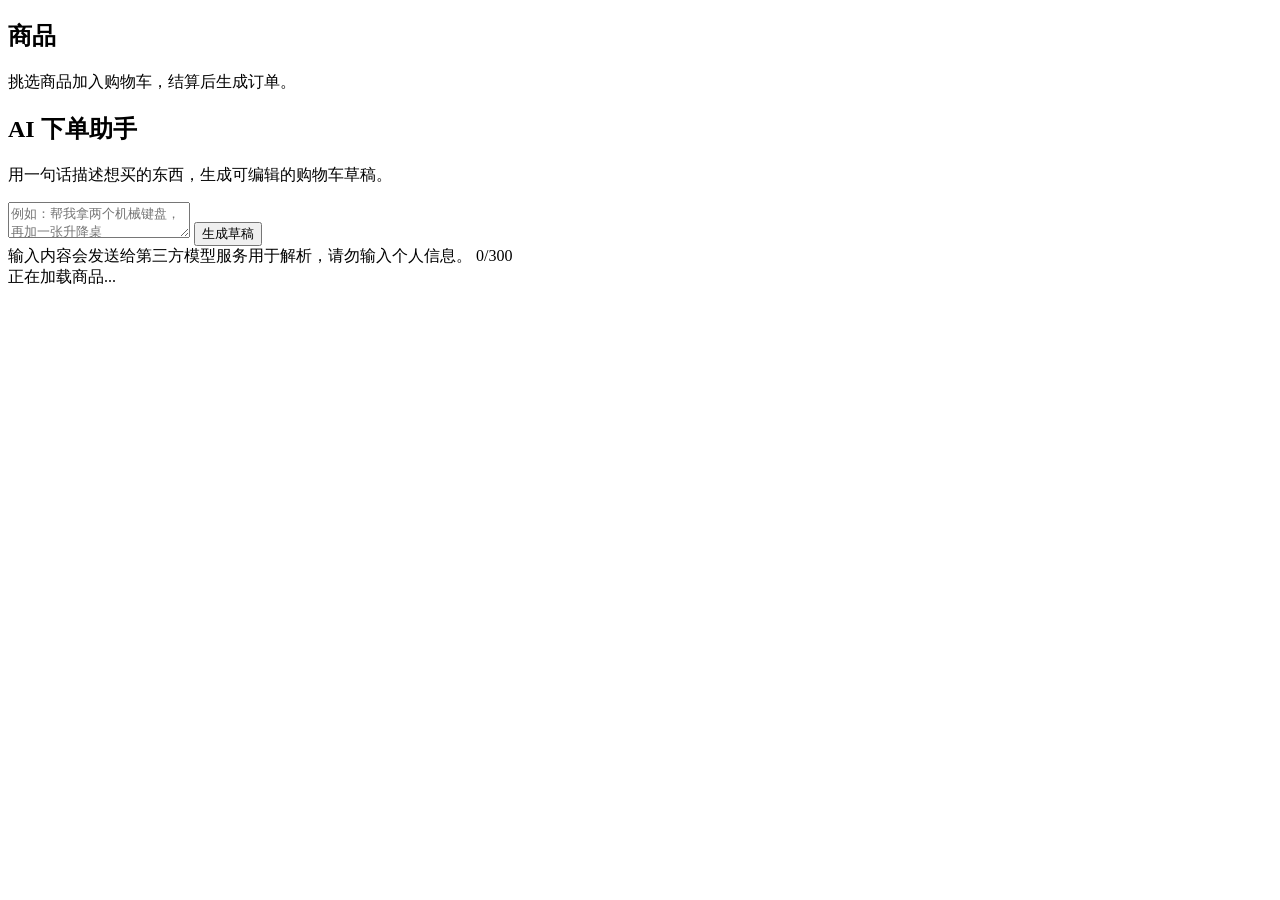
<file: na-order-service/src/main/resources/templates/index.html>
<!DOCTYPE html>
<html lang="zh-CN" xmlns:th="http://www.thymeleaf.org">
<head th:replace="~{fragments/layout :: head('商品')}"></head>
<body>
<header th:replace="~{fragments/layout :: nav}"></header>
<main class="container">
    <section class="page-head">
        <div>
            <h1>商品</h1>
            <p class="muted">挑选商品加入购物车，结算后生成订单。</p>
        </div>
        <span id="product-count" class="muted"></span>
    </section>

    <section class="assistant-panel" aria-labelledby="assistant-title">
        <div class="assistant-head">
            <div>
                <h2 id="assistant-title">AI 下单助手</h2>
                <p class="muted">用一句话描述想买的东西，生成可编辑的购物车草稿。</p>
            </div>
        </div>
        <form id="assistant-form" class="assistant-form" novalidate>
            <textarea id="assistant-input" maxlength="300" rows="2"
                      placeholder="例如：帮我拿两个机械键盘，再加一张升降桌"
                      aria-label="商品描述"></textarea>
            <button id="assistant-submit" type="submit" class="btn btn-primary">生成草稿</button>
        </form>
        <div class="assistant-foot">
            <span>输入内容会发送给第三方模型服务用于解析，请勿输入个人信息。</span>
            <span id="assistant-counter" class="assistant-counter">0/300</span>
        </div>
        <div id="assistant-result" class="assistant-result hidden" aria-live="polite"></div>
    </section>

    <div id="products-status" class="loading-state">
        <span class="spinner"></span>正在加载商品...
    </div>
    <div id="product-grid" class="product-grid hidden"></div>
</main>

<script th:src="@{/js/api.js}"></script>
<script th:src="@{/js/cart.js}"></script>
<script th:src="@{/js/assistant.js}"></script>
<script th:src="@{/js/products.js}"></script>
</body>
</html>
</file>
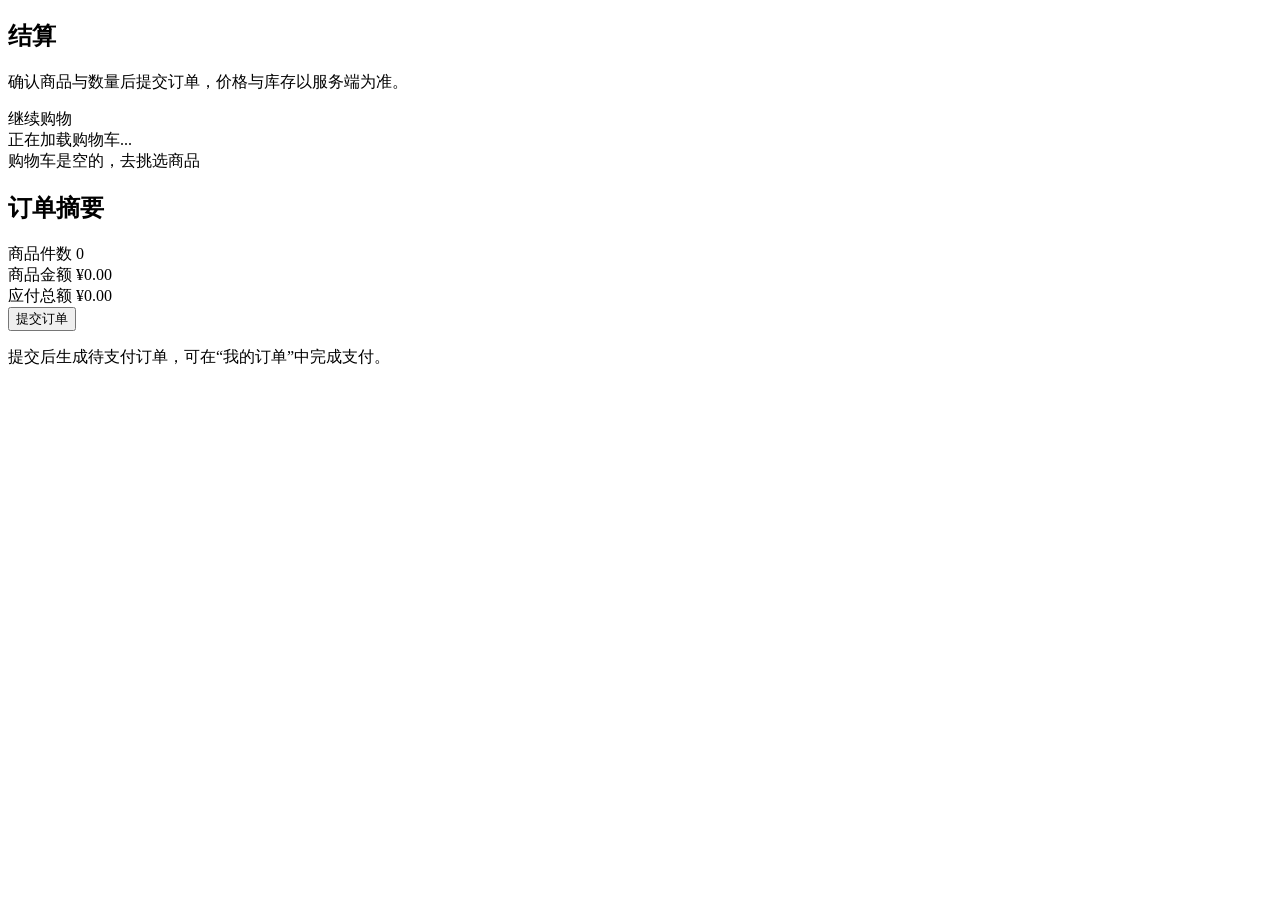
<file: na-order-service/src/main/resources/templates/checkout.html>
<!DOCTYPE html>
<html lang="zh-CN" xmlns:th="http://www.thymeleaf.org">
<head th:replace="~{fragments/layout :: head('结算')}"></head>
<body>
<header th:replace="~{fragments/layout :: nav}"></header>
<main class="container">
    <section class="page-head">
        <div>
            <h1>结算</h1>
            <p class="muted">确认商品与数量后提交订单，价格与库存以服务端为准。</p>
        </div>
        <a class="btn btn-secondary btn-sm" th:href="@{/}">继续购物</a>
    </section>

    <div id="checkout-alert"></div>

    <div id="checkout-status" class="loading-state">
        <span class="spinner"></span>正在加载购物车...
    </div>
    <div id="checkout-empty" class="empty-state hidden">
        购物车是空的，<a th:href="@{/}">去挑选商品</a>
    </div>

    <div id="checkout-content" class="checkout-layout hidden">
        <section id="cart-list" class="cart-list"></section>
        <aside class="summary-card">
            <h2>订单摘要</h2>
            <div class="summary-row">
                <span>商品件数</span>
                <span id="summary-count">0</span>
            </div>
            <div class="summary-row">
                <span>商品金额</span>
                <span>¥<span id="summary-total">0.00</span></span>
            </div>
            <div class="summary-row total">
                <span>应付总额</span>
                <span>¥<span id="summary-payable">0.00</span></span>
            </div>
            <button id="submit-order" type="button" class="btn btn-primary btn-block">提交订单</button>
            <p class="checkout-note">提交后生成待支付订单，可在“我的订单”中完成支付。</p>
        </aside>
    </div>
</main>

<script th:src="@{/js/api.js}"></script>
<script th:src="@{/js/cart.js}"></script>
<script th:src="@{/js/checkout.js}"></script>
</body>
</html>
</file>
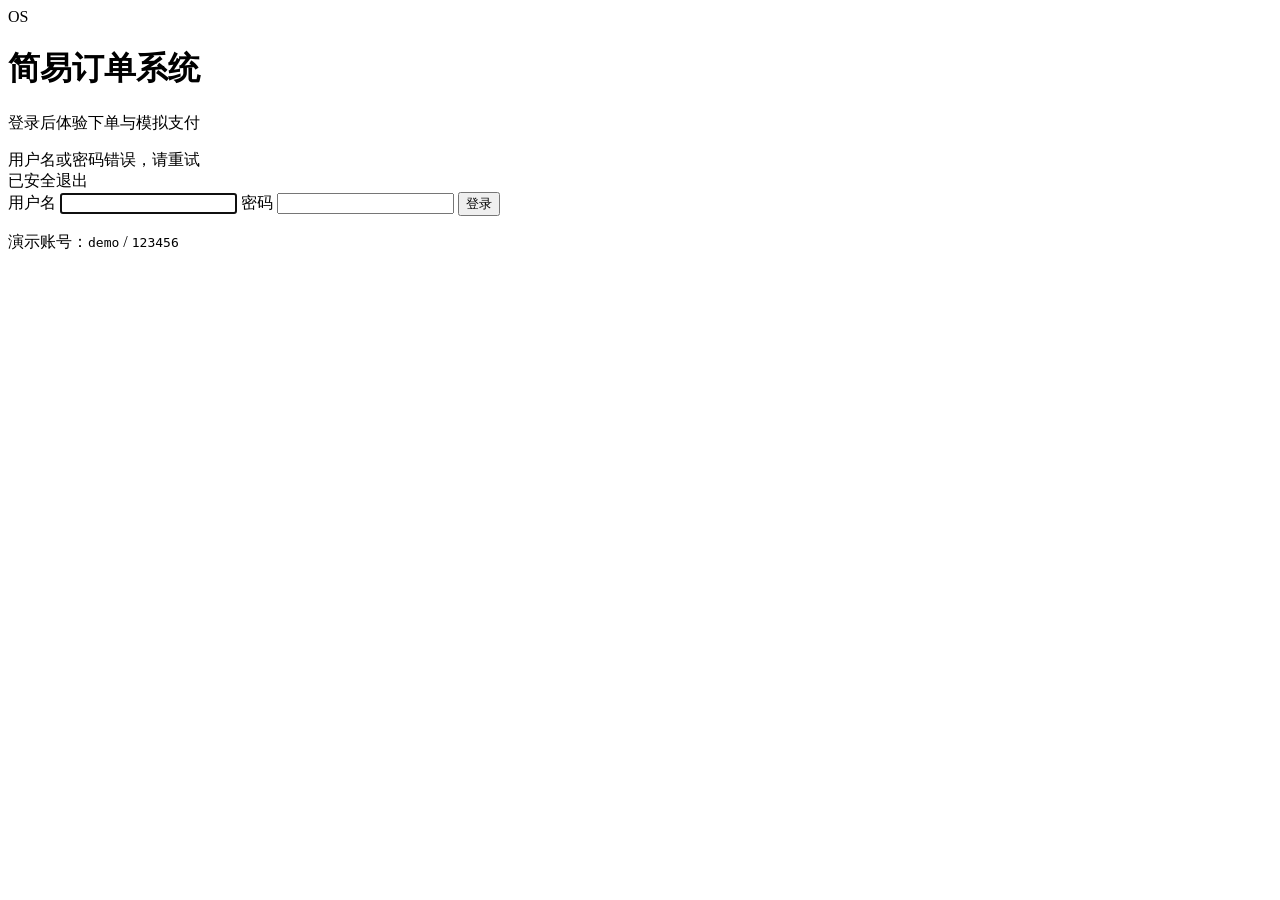
<file: na-order-service/src/main/resources/templates/login.html>
<!DOCTYPE html>
<html lang="zh-CN" xmlns:th="http://www.thymeleaf.org">
<head th:replace="~{fragments/layout :: head('登录')}"></head>
<body class="login-page">
<main class="login-card">
    <div class="login-brand">
        <span class="brand-mark brand-mark-large">OS</span>
        <div>
            <h1>简易订单系统</h1>
            <p class="muted">登录后体验下单与模拟支付</p>
        </div>
    </div>

    <div th:if="${param.error}" class="alert alert-error" role="alert">
        用户名或密码错误，请重试
    </div>
    <div th:if="${param.logout}" class="alert alert-success" role="status">
        已安全退出
    </div>

    <form th:action="@{/login}" method="post" class="form">
        <label class="field">
            <span>用户名</span>
            <input type="text" name="username" autocomplete="username" autofocus required>
        </label>
        <label class="field">
            <span>密码</span>
            <input type="password" name="password" autocomplete="current-password" required>
        </label>
        <button type="submit" class="btn btn-primary btn-block">登录</button>
    </form>

    <p class="hint">演示账号：<code>demo</code> / <code>123456</code></p>
</main>
</body>
</html>
</file>
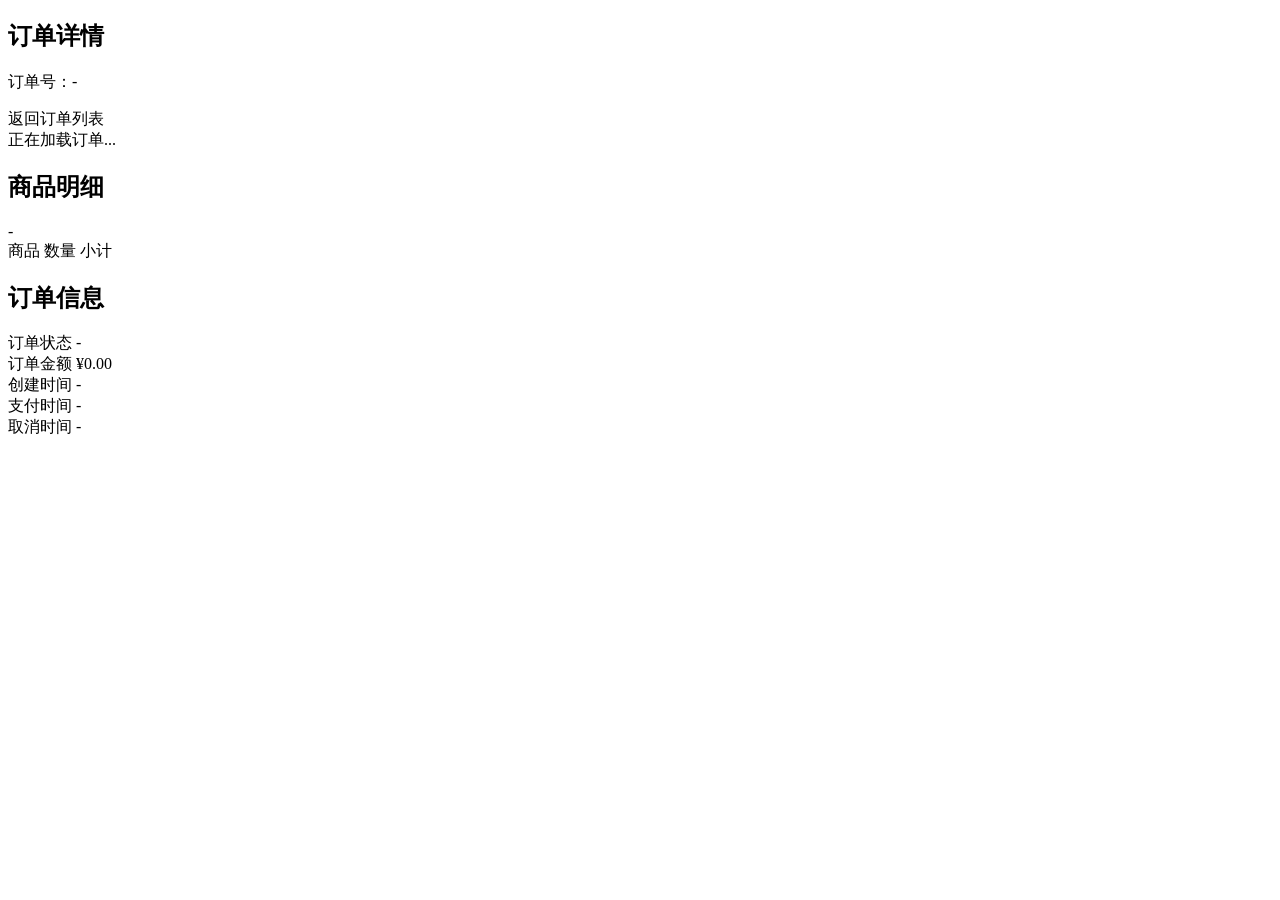
<file: na-order-service/src/main/resources/templates/order-detail.html>
<!DOCTYPE html>
<html lang="zh-CN" xmlns:th="http://www.thymeleaf.org">
<head th:replace="~{fragments/layout :: head('订单详情')}"></head>
<body>
<header th:replace="~{fragments/layout :: nav}"></header>
<main class="container" id="order-detail-page" th:attr="data-order-no=${orderNo}">
    <section class="page-head">
        <div>
            <h1>订单详情</h1>
            <p class="muted">订单号：<span id="detail-order-no" th:text="${orderNo}">-</span></p>
        </div>
        <a class="btn btn-secondary btn-sm" th:href="@{/orders}">返回订单列表</a>
    </section>

    <div id="detail-alert"></div>
    <div id="detail-status" class="loading-state">
        <span class="spinner"></span>正在加载订单...
    </div>
    <div id="detail-content" class="detail-grid hidden">
        <div>
            <section class="detail-panel">
                <div class="detail-panel-head">
                    <h2>商品明细</h2>
                    <span id="detail-badge" class="status status-pending">-</span>
                </div>
                <div class="detail-panel-body">
                    <div class="item-row item-row-head">
                        <span>商品</span>
                        <span>数量</span>
                        <span class="item-subtotal">小计</span>
                    </div>
                    <div id="detail-items"></div>
                </div>
            </section>
        </div>
        <aside class="detail-panel">
            <div class="detail-panel-head">
                <h2>订单信息</h2>
            </div>
            <div class="meta-list">
                <div class="meta-row">
                    <span>订单状态</span>
                    <span id="detail-status-text">-</span>
                </div>
                <div class="meta-row">
                    <span>订单金额</span>
                    <span id="detail-total" class="order-amount">¥0.00</span>
                </div>
                <div class="meta-row">
                    <span>创建时间</span>
                    <span id="detail-created-at">-</span>
                </div>
                <div class="meta-row hidden" id="detail-paid-row">
                    <span>支付时间</span>
                    <span id="detail-paid-at">-</span>
                </div>
                <div class="meta-row hidden" id="detail-cancelled-row">
                    <span>取消时间</span>
                    <span id="detail-cancelled-at">-</span>
                </div>
                <div id="detail-actions" class="order-actions"></div>
            </div>
        </aside>
    </div>
</main>

<script th:src="@{/js/api.js}"></script>
<script th:src="@{/js/cart.js}"></script>
<script th:src="@{/js/order-detail.js}"></script>
</body>
</html>
</file>
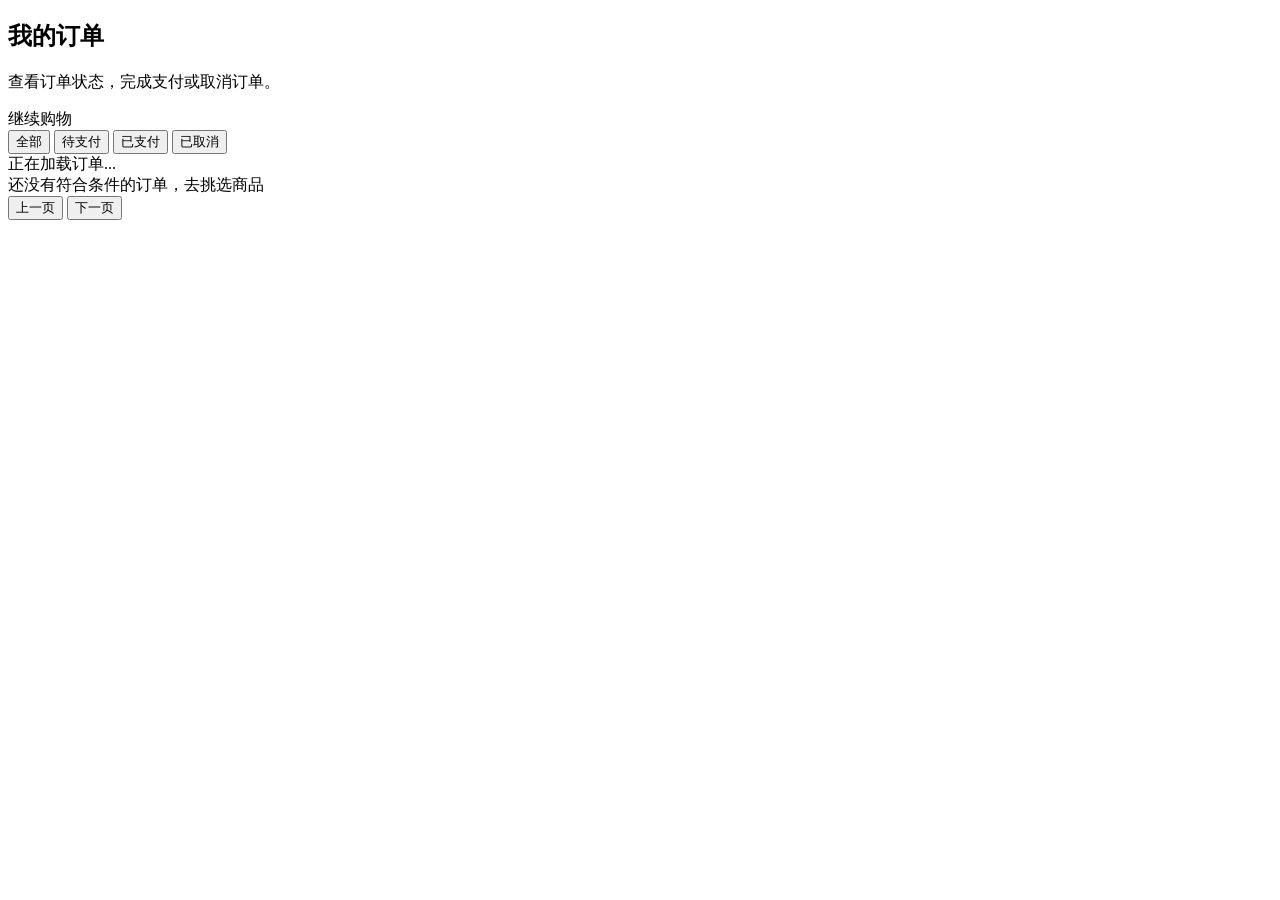
<file: na-order-service/src/main/resources/templates/orders.html>
<!DOCTYPE html>
<html lang="zh-CN" xmlns:th="http://www.thymeleaf.org">
<head th:replace="~{fragments/layout :: head('我的订单')}"></head>
<body>
<header th:replace="~{fragments/layout :: nav}"></header>
<main class="container">
    <section class="page-head">
        <div>
            <h1>我的订单</h1>
            <p class="muted">查看订单状态，完成支付或取消订单。</p>
        </div>
        <a class="btn btn-secondary btn-sm" th:href="@{/}">继续购物</a>
    </section>

    <div class="toolbar">
        <div id="status-filters" class="filter-group">
            <button type="button" class="filter-chip active" data-status="">全部</button>
            <button type="button" class="filter-chip" data-status="PENDING_PAYMENT">待支付</button>
            <button type="button" class="filter-chip" data-status="PAID">已支付</button>
            <button type="button" class="filter-chip" data-status="CANCELLED">已取消</button>
        </div>
    </div>

    <div id="orders-alert"></div>
    <div id="orders-status" class="loading-state">
        <span class="spinner"></span>正在加载订单...
    </div>
    <div id="orders-empty" class="empty-state hidden">
        还没有符合条件的订单，<a th:href="@{/}">去挑选商品</a>
    </div>
    <div id="orders-list" class="order-list"></div>

    <div id="orders-pagination" class="pagination hidden">
        <button id="prev-page" type="button" class="btn btn-secondary btn-sm">上一页</button>
        <span id="page-info" class="page-info"></span>
        <button id="next-page" type="button" class="btn btn-secondary btn-sm">下一页</button>
    </div>
</main>

<script th:src="@{/js/api.js}"></script>
<script th:src="@{/js/cart.js}"></script>
<script th:src="@{/js/orders.js}"></script>
</body>
</html>
</file>
